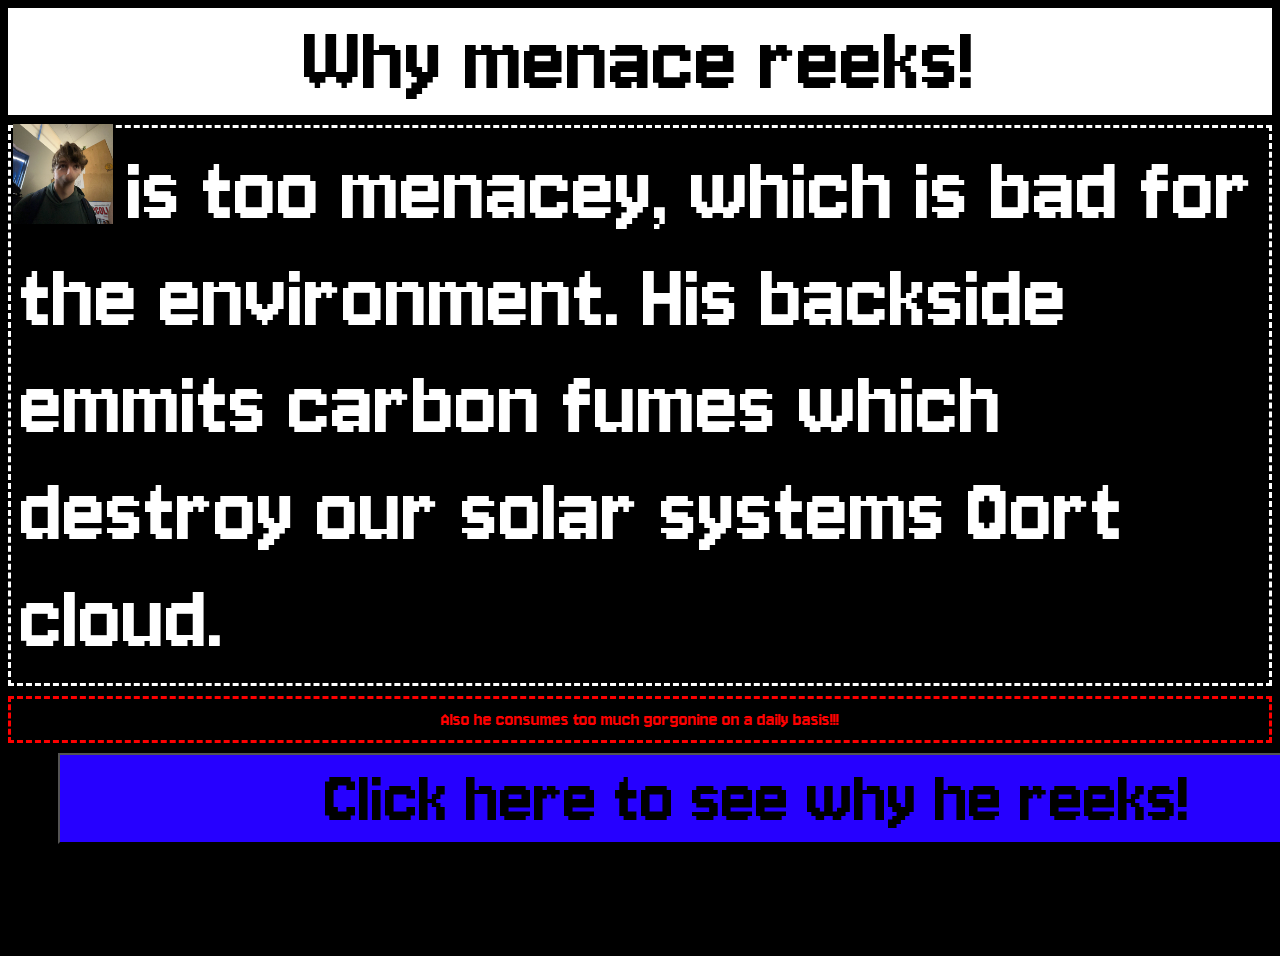
<file: pisrat/index.html>
<!DOCTYPE html>
<html>
    <head>
        <meta charset="UTF-8">
        <meta name="viewport" content="width=device-width, initial-scale=1.0">
        <title>Pisrat</title>
        <link rel="stylesheet" href="styles.css">
    </head>
        <body>
            <div id="box1">Why menace reeks!</div>
            <p>He is too menacey, which is bad for the environment. His backside emmits carbon fumes which destroy our solar systems Oort cloud. </p>
            <p id="bottom">Also he consumes too much gorgonine on a daily basis!!!</p>
            <a href="https://youtu.be/wRNinF7YQqQ?feature=shared">
                <button>Click here to see why he reeks!</button>
            </a>
            <img id="luke" src="assets/pngs/luke.jpg" alt="LUKE!">
        </body>
</html>
</file>
<file: pisrat/styles.css>
@import url('https://fonts.googleapis.com/css2?family=Jersey+10&display=swap');
*{
    font-family: "Jersey 10", serif;
}
body{
    background-color: rgb(0, 0, 0);
}

#box1{
    background-color: white;
    width: 200px
    height 200px;
    border: 5px;
    font-size: 100px;
    text-align: center;
}

p{
    color: white;
    font-size: 100px;
    border-style: dashed;
    padding: 10px;
    margin-top: 10px;

}

#bottom{
    color: red;
    margin-top: -90px;
    font-size: 20px;
    text-align: center;
}

button{
    font-size: 80px;
    width: 1400px;
    margin-left: 50px;
    margin-right: 50px;
    margin-top: -10px;
    background-color: rgb(38, 0, 255);
}

button:hover{
background-color: white;
}

button:active{
    background-color: rgb(51, 255, 0);
}

#luke{
    width: 100px;
    height: 100px;
    position: relative;
    top: -720px;
    right: -5px;
}
</file>
